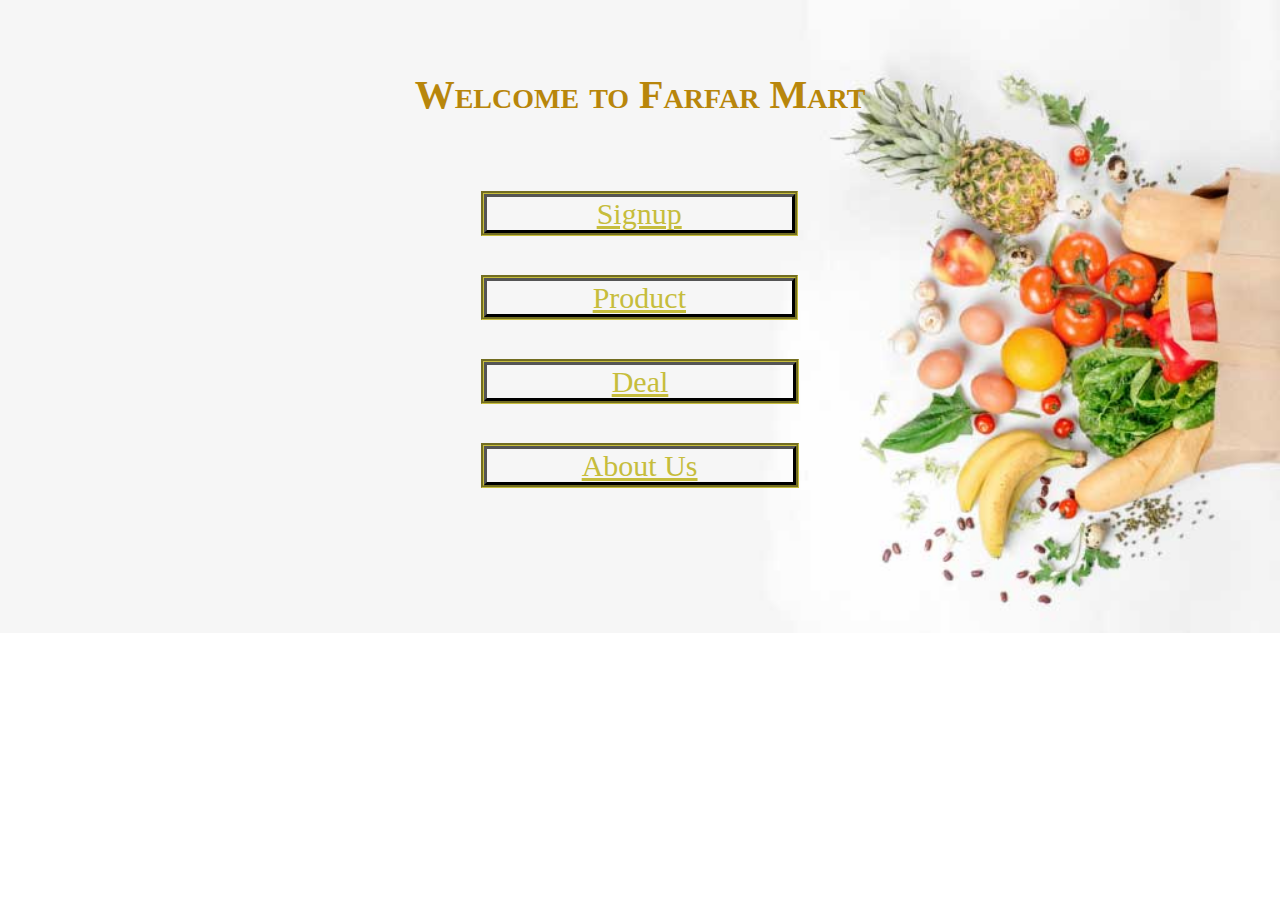
<file: index.html>
<!DOCTYPE html>
<html>
<head>
    <link rel="stylesheet" href ="Far_style.css">
    <title>Ass_Farzana</title>
</head>
<body>
    <br><br><h1>Welcome to Farfar Mart</h1><br><br>
      
    <div class="header-2">
        <nav class="bar">
         <p class="sign" id="sign"><a href="sign.html">Signup</a></p><br>
         <p class="pro" id="pro"> <a href="product.html">Product</a></p><br>
         <p class="deal" id="deal"> <a href="deal.html">Deal</a></p><br>
         <p class="about" id="about"><a href="about.html">About Us</a></p><br>
        </nav>  
    </div>
    
</body>
</html>
</file>
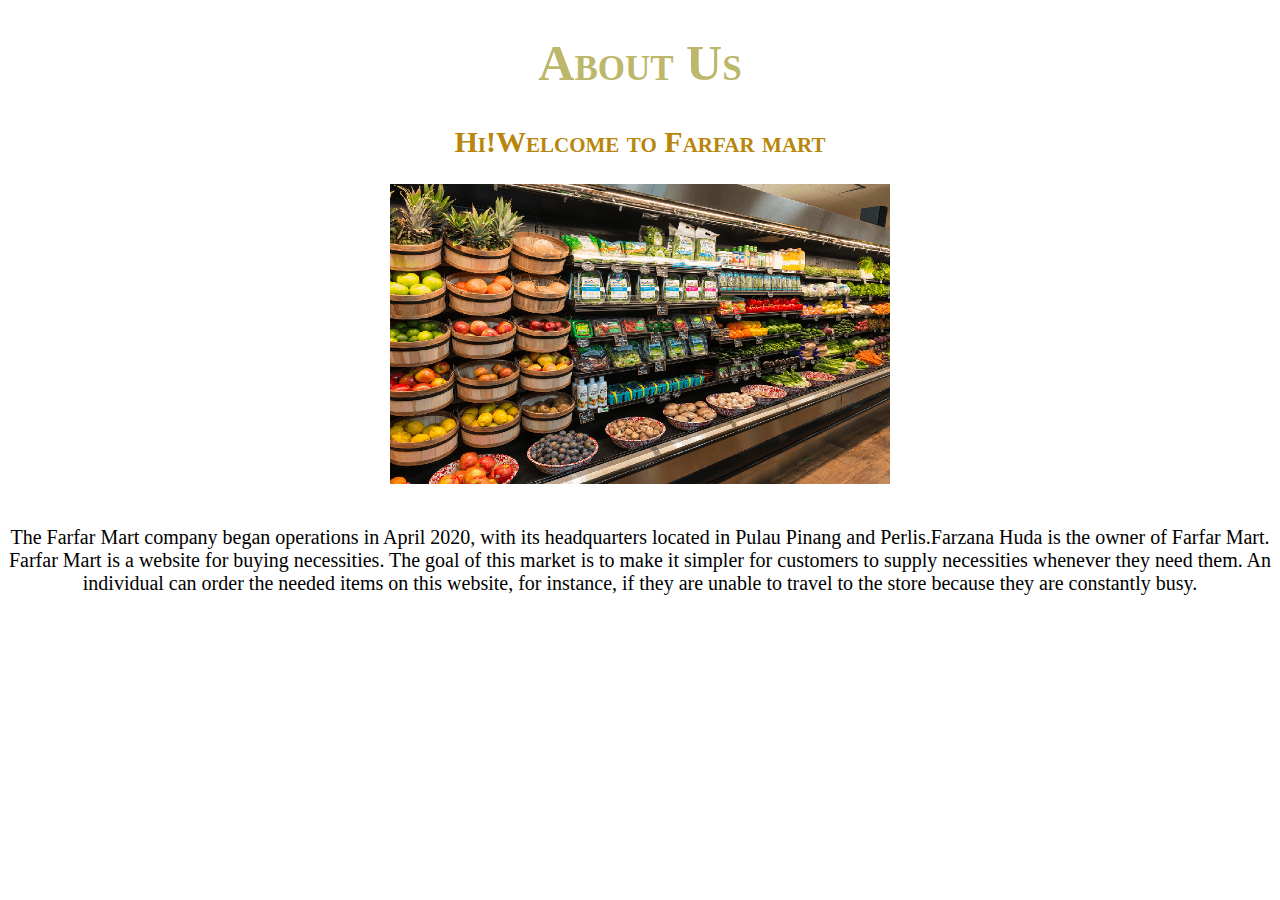
<file: about.html>
<!DOCTYPE html>
<head>
    <title>AboutUs</title>
    <style>
       h1{
             font-variant:small-caps;
              font-size:50px;
              color:darkkhaki;
              text-align: center;
       }

       .image{
        background-color: white;
        text-align:center;
       }

       h2{
        font-variant:small-caps;
        font-size:30px;
        color:darkgoldenrod;
        text-align:center;
       }
       p{
        font-style:initial;
        font-size: 20px;
        text-align:center;
        text-decoration-line: unset;
       }
    </style>
</head>
<body>
    <h1>About Us</h1>
    <h2>Hi!Welcome to Farfar mart </h2>
    <div class="image">
        <img src="abt1.png" alt="shop" width="500" height="300">
    </div>
    <br><p>
        The Farfar Mart company began operations in April 2020, with
        its headquarters located in Pulau Pinang and Perlis.Farzana
        Huda is the owner of Farfar Mart. Farfar Mart is a website
        for buying necessities. The goal of this market is to make it 
        simpler for customers to supply necessities whenever they need
        them. An individual can order the needed items on this website, 
        for instance, if they are unable to travel to the store because 
        they are constantly busy.
    </p>
    
</body>
</file>
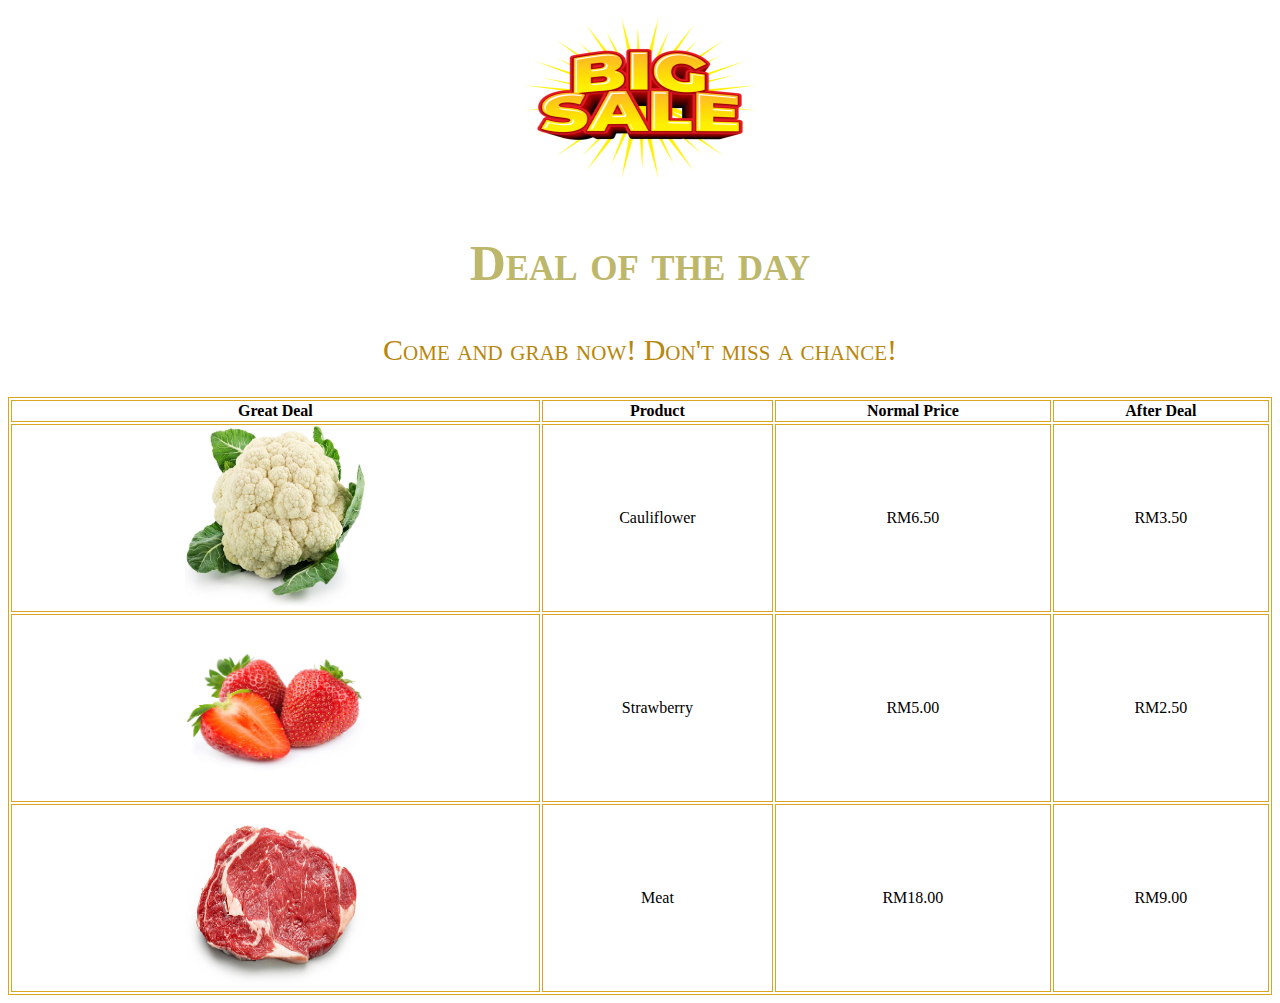
<file: deal.html>
<!DOCTYPE html>
<html>
    <head>
        <title>Deal</title>
        <style>
            h2{
              font-variant:small-caps;
              font-size:50px;
              color:darkkhaki;
              text-align: center;
            }

            p{
              font-variant:small-caps;
              font-size:30px;
              color:darkgoldenrod;
              text-align: center;
            }

            .box{
                text-align: center;
            }

            table, th, td {
            border:1px solid goldenrod;
            text-align: center;
            align-items: center;
             }

        </style>
    </head>
    
    <body>
          <div class="box">
            <img src="deal.png"  alt="sale" width="260" height="180">
            <h2>Deal of the day</h2> 
           </div>
          
           <p>Come and grab now! Don't miss a chance!</p>
           <table style="width:100%">
            <tr>
              <th>Great Deal</th>
              <th>Product</th>
              <th>Normal Price</th>
              <th>After Deal</th>
            </tr>
            <tr>
              <td><img src="cauliflower.jpg"  alt="cauliflower" width="180" height="180"></td>
              <td>Cauliflower</td>
              <td>RM6.50</td>
              <td>RM3.50</td>
            </tr>
            <tr>
              <td><img src="strawberry.jpg"  alt="strawberry" width="180" height="180"></td>
              <td>Strawberry</td>
              <td>RM5.00</td>
              <td>RM2.50</td>
            </tr>
            <tr>
              <td><img src="meat.jpg"  alt="meat" width="180" height="180"></td>
              <td>Meat</td>
              <td>RM18.00</td>
              <td>RM9.00</td>
            </tr>
  
          </table>
         
    </body>
</html>
</file>
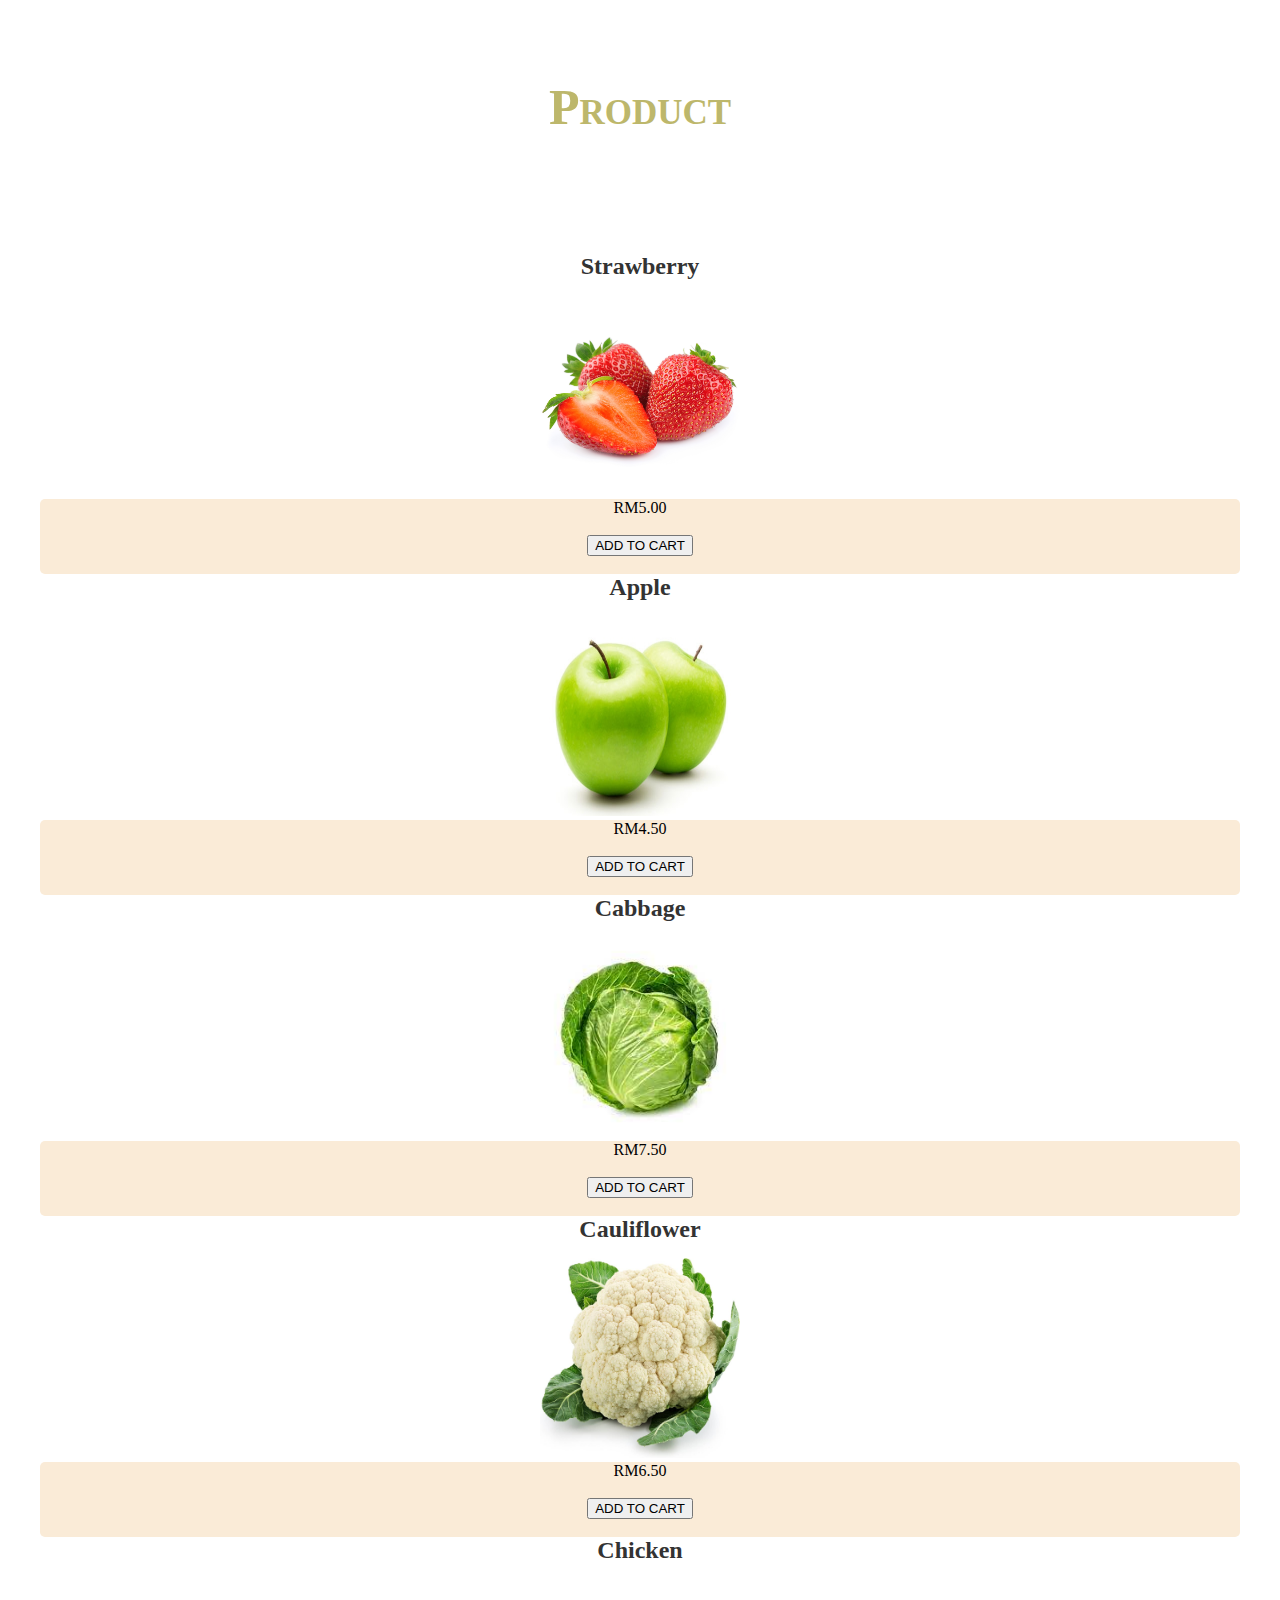
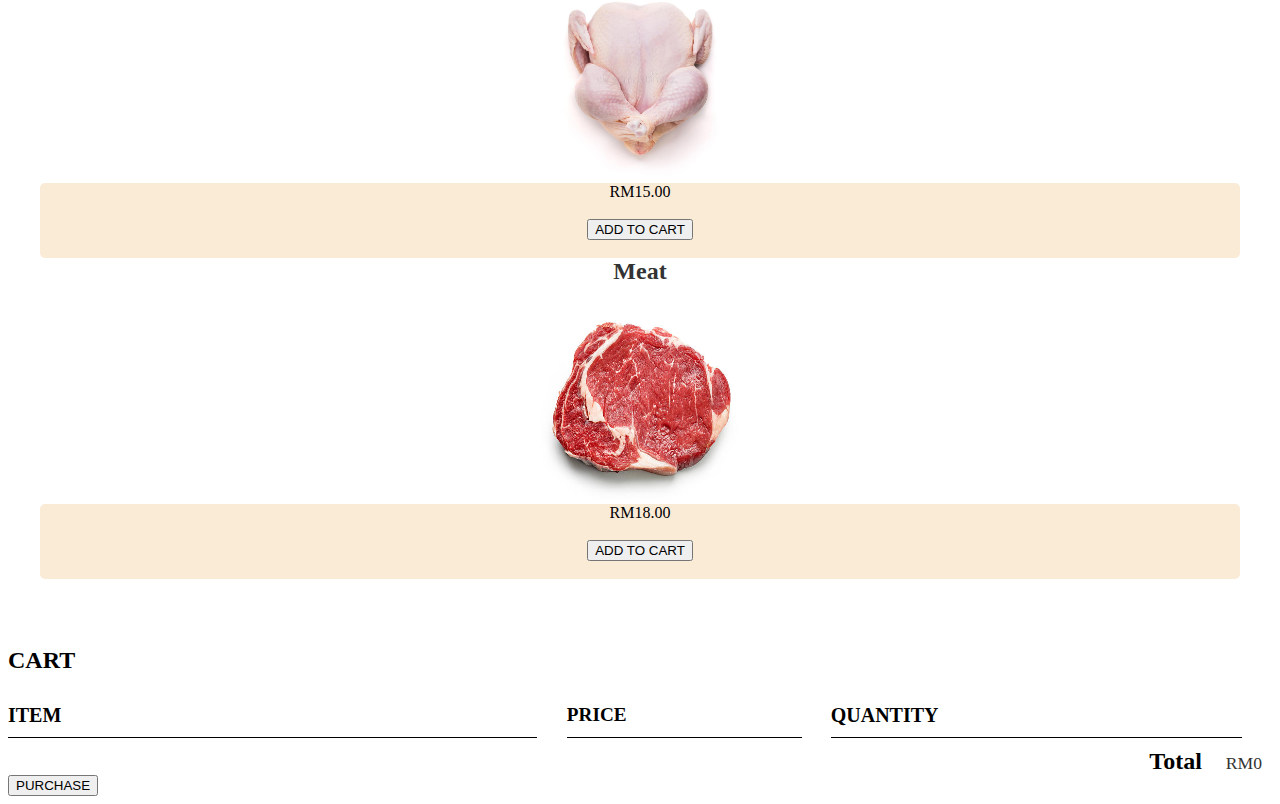
<file: product.html>
<!DOCTYPE html>
<html>
    <head>

        <title>Product</title>

        <style>
            h1{
              font-variant:small-caps;
              font-size:50px;
              color:darkkhaki;
              text-align: center;
            }

            .shop-items{
                background-color:white;
                border-radius: 5rem;
                text-align: center;
                padding: 3rem 2rem;
            }
            .shop-item-title{
              display: block;
              width: 100%;
              text-align: center;
              font-weight: bold;
              font-size: 1.5em;
              color: #333;
              margin-bottom: 15px;
            }
            .shop-item-details{
                background-color:antiquewhite;
                align-items: center;
                border-radius: 5px;
            }
             .cart-header {
             font-weight: bold;
             font-size: 1.25em;
             color:black;
             }

             .cart-column {
              display: flex;
              align-items: center;
              border-bottom: 1px solid black;
              margin-right: 1.5em;
              padding-bottom: 10px;
               margin-top: 10px;
              }

              .cart-row {
              display: flex;
              }

             .cart-item {
             width: 45%;
             }

             .cart-price {
             width: 20%;
             font-size: 1.2em;
             color:black;
             }

             .cart-quantity {
             width: 35%;
             }

             .cart-item-title {
              color:black;
              margin-left: .5em;
              font-size: 1.2em;
              }

             .cart-item-image {
               width: 75px;
               height: auto;
               border-radius: 10px;
             }

             
             .cart-total {
               text-align: end;
               margin-top: 10px;
               margin-right: 10px;
              }

             .cart-total-title {
              font-weight: bold;
              font-size: 1.5em;
              color: black;
              margin-right: 20px;
              }

             .cart-total-price {
              color: #333;
              font-size: 1.1em;
              }
        </style>

     <script src="Far.js"></script>

    </head>
    <body>
        <br><br><h1>Product</h1><br><br>
        <div class="shop-items">
            <div class="shop-item">
                <span class="shop-item-title">Strawberry</span>
                <img class="shop-item-image" src="strawberry.jpg" width="200" height="200">
                <div class="shop-item-details">
                    <span class="shop-item-price">RM5.00</span><br><br>
                    <button class="btn btn-primary shop-item-button" type="button">ADD TO CART</button>
                    <br><br>
                </div>
            </div>
            <div class="shop-item">
                <span class="shop-item-title">Apple</span>
                <img class="shop-item-image" src="apple.jpg" width="200" height="200">
                <div class="shop-item-details">
                    <span class="shop-item-price">RM4.50</span><br><br>
                    <button class="btn btn-primary shop-item-button" type="button">ADD TO CART</button>
                    <br><br>
                </div>
            </div>
            <div class="shop-item">
                <span class="shop-item-title">Cabbage</span>
                <img class="shop-item-image" src="cabbage.jpeg" width="200" height="200">
                <div class="shop-item-details">
                    <span class="shop-item-price">RM7.50</span><br><br>
                    <button class="btn btn-primary shop-item-button" type="button">ADD TO CART</button>
                    <br><br>
                </div>
            </div>
            <div class="shop-item">
                <span class="shop-item-title">Cauliflower</span>
                <img class="shop-item-image" src="cauliflower.jpg" width="200" height="200">
                <div class="shop-item-details">
                    <span class="shop-item-price">RM6.50</span><br><br>
                    <button class="btn btn-primary shop-item-button" type="button">ADD TO CART</button>
                    <br><br>
                </div>
            </div>
            <div class="shop-item">
                <span class="shop-item-title">Chicken</span>
                <img class="shop-item-image" src="chicken.jpg" width="200" height="200">
                <div class="shop-item-details">
                    <span class="shop-item-price">RM15.00</span><br><br>
                    <button class="btn btn-primary shop-item-button" type="button">ADD TO CART</button>
                    <br><br>
                </div>
            </div>
            <div class="shop-item">
                <span class="shop-item-title">Meat</span>
                <img class="shop-item-image" src="meat.jpg" width="200" height="200">
                <div class="shop-item-details">
                    <span class="shop-item-price">RM18.00</span><br><br>
                    <button class="btn btn-primary shop-item-button" type="button">ADD TO CART</button>
                    <br><br>
                </div>
            </div>
        </div>
        <section class="container content-section">
        <h2 class="section-header">CART</h2>
        <div class="cart-row">
            <span class="cart-item cart-header cart-column">ITEM</span>
            <span class="cart-price cart-header cart-column">PRICE</span>
            <span class="cart-quantity cart-header cart-column">QUANTITY</span>
        </div>
        <div class="cart-items">
        </div>
        <div class="cart-total">
            <strong class="cart-total-title">Total</strong>
            <span class="cart-total-price">RM0</span>
        </div>
        <button class="btn btn-primary btn-purchase" type="button">PURCHASE</button>
     </section>
    </body>

</html>
</file>
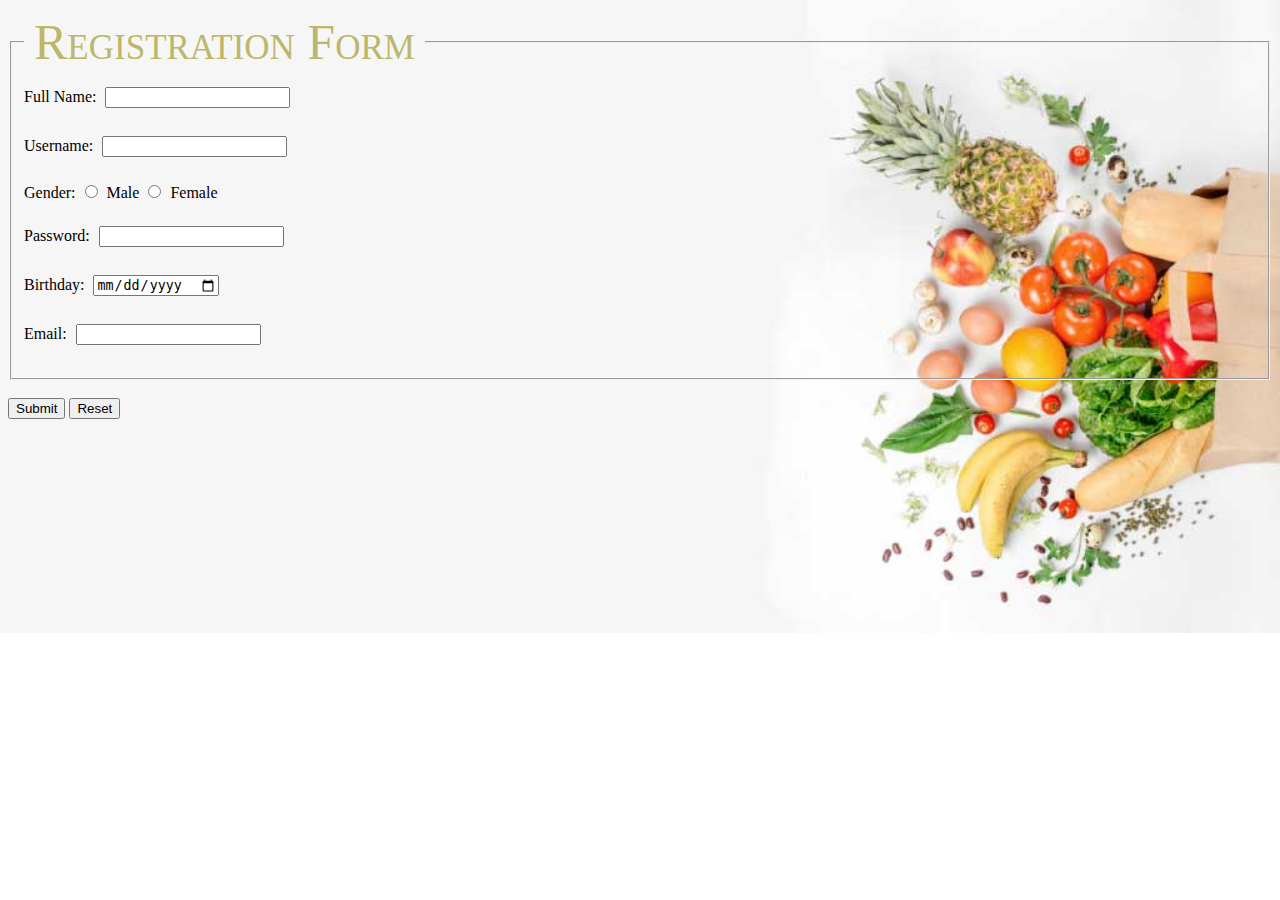
<file: sign.html>
<!DOCTYPE html>
<html>
    <head>
        <link rel="stylesheet" href ="Far_style.css">
        <title>Signup</title>
    </head>
    <body>

        <form>
         <fieldset>
            <legend>Registration Form</legend>
            Full Name:
            <input type="text" id="fname" name="fname"> <br><br>
            Username:
            <input type="text" id="uname" name="uname"><br><br>
            Gender:
            <input type="radio" id="male" name="gender" value="Male">
            <label for="male">Male</label>
            <input type="radio" id="female" name="gender" value="Female">
            <label for="female">Female</label><br><br>
            Password:
            <input type="password" id="psword" name="psword"><br><br>
            Birthday:
            <input type="date" id="date" name="date"><br><br>
            Email:
            <input type="email" id="email" name="email"><br><br>
           
         </fieldset><br>
            
         <button onclick="thank()">Submit</button>
         <button onclick="reset">Reset</button>

        </form>
      
        <script>

            function thank(){
                alert("Thank you for submitting your response")
            }

        </script>
        
    </body>
</html>
</file>
<file: Far_style.css>
body{
background-image: url("im7.jpg");
background-repeat:no-repeat;
background-size:cover;
background-position-y:top;
background-attachment:local;
}

 h1{
    font-variant:small-caps;
    font-size:40px;
    color:darkgoldenrod;
    text-align:center;
    /*border: 3px outset black;
    outline-style:groove;
    margin: 30px;*/  
}

.header-2{
    display: flex;
    align-items: center;
    justify-content: center;
}

.header-2 .sign a {
    /*font-variant:small-caps;*/
    font-size:30px;
    color:rgb(198, 189, 60);
    outline-style:groove;
    border: 3px outset black;
    margin:60px;
    padding-left:110px;
    padding-right:110px;
}

.header-2 .pro a{
    /*font-variant:small-caps;*/
    font-size:30px;
    color:rgb(198, 189, 60);
    outline-style:groove;
    border: 3px outset black;
    margin:60px;
    padding-left:106px;
    padding-right:106px;
}


.header-2 .deal a{
    /*font-variant:small-caps;*/
    font-size:30px;
    color:rgb(198, 189, 60);
    outline-style:groove;
    border: 3px outset black;
    margin:60px;
    padding-left:125px;
    padding-right:125px;
}

.header-2 .about a{
    /*font-variant:small-caps;*/
    font-size:30px;
    color:rgb(198, 189, 60);
    outline-style:groove;
    border: 3px outset black;
    margin:60px;
    padding-left:95px;
    padding-right:95px;
}

legend{
    font-variant:small-caps;
    font-size: 50px;
    color:darkkhaki;
    padding: 5px 10px;
}

input{
    margin: 5px;
}
</file>
